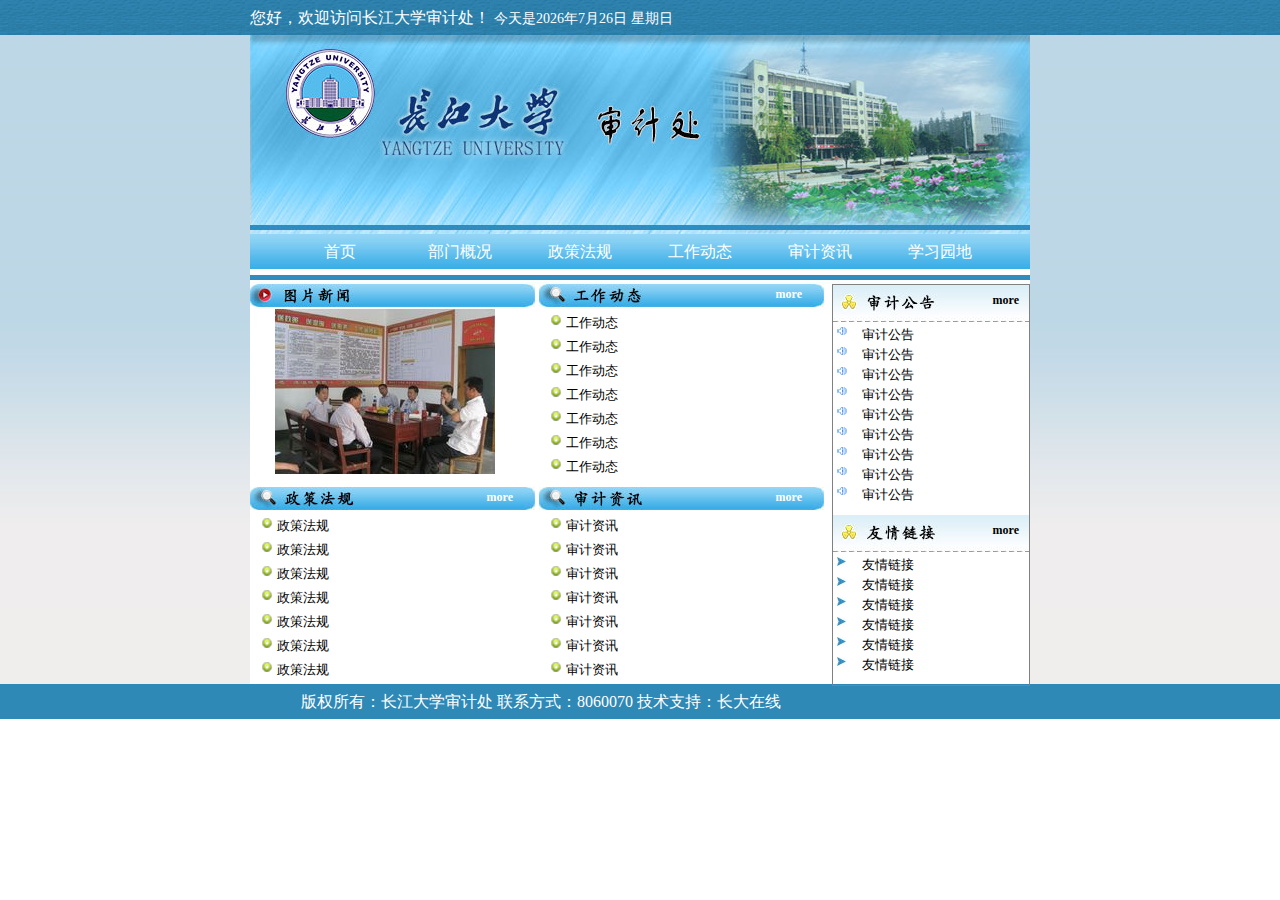
<file: week1.md/index.html>
<!DOCTYPE html PUBLIC "-//W3C//Dli XHTML 1.0 Transitional//EN" "http://www.w3.org/TR/xhtml1/Dli/xhtml1-transitional.dli">

<html lang="zh-cnm-Hans">
    <head>
        <meta charset="utf-8">
        <meta name="author" content="郑智韦">
        <title>长江大学审计处</title>
        <link  rel="stylesheet" type="text/css" href="./css/style.css">
        <link  rel="icon" type="images/x-icon" href="./images/icon.ico">
    </head>
    
    <body>
        <div id="top">
            <div id="welcome">您好，欢迎访问长江大学审计处！
                <span id="time">
                </span>    
            </div>
        </div>
        <div id="container">
            <div id="banner"></div>
            <div id="nav">
                <ul>
                    <li><a href="#">首页</a></li>
                    <li><a href="#">部门概况</a></li>
                    <li><a href="#">政策法规</a></li>
                    <li><a href="#">工作动态</a></li>
                    <li><a href="#">审计资讯</a></li>
                    <li><a href="#">学习园地</a></li>
                </ul>
            </div>
            <div id="nav-b"></div>
            <div id="main">
                <div id="left">
                    <div id="img-news">
                        <img src="./images/kaihui.jpg">
                    </div>
                    <div id="img"></div>
                    <div class="text-1">
                        <div id="zcfg">
                            <div class="more1"><a href="#">more</a></div>
                        </div>
                        <ul>
                            <li><a href="#">政策法规</a></li>    
                            <li><a href="#">政策法规</a></li>    
                            <li><a href="#">政策法规</a></li>    
                            <li><a href="#">政策法规</a></li>    
                            <li><a href="#">政策法规</a></li>    
                            <li><a href="#">政策法规</a></li>      
                            <li><a href="#">政策法规</a></li>      
                        </ul>
                        
                        
                    </div>
                </div>
                <div id="center">
                    <div class="text-2">
                        <div id="gzdt">
                            <div class="more1"><a href="#">more</a></div>
                        </div>
                        <ul>
                            <li><a href="#">工作动态</a></li>    
                            <li><a href="#">工作动态</a></li>    
                            <li><a href="#">工作动态</a></li>    
                            <li><a href="#">工作动态</a></li>    
                            <li><a href="#">工作动态</a></li>    
                            <li><a href="#">工作动态</a></li>    
                            <li><a href="#">工作动态</a></li>    
                            
                        </ul>
                       
                    </div>
                    <div class="text-1">
                        <div id="sjzx">
                            <div class="more1"><a href="#">more</a></div>
                        </div>
                        <ul>
                            <li><a href="#">审计资讯</a></li>    
                            <li><a href="#">审计资讯</a></li>    
                            <li><a href="#">审计资讯</a></li>    
                            <li><a href="#">审计资讯</a></li>    
                            <li><a href="#">审计资讯</a></li>    
                            <li><a href="#">审计资讯</a></li>    
                            <li><a href="#">审计资讯</a></li>    
                        </ul>
                        
                    </div>
                </div>
                <div id="right">
                    <div id="sjgg" class="link">
                        <div class="more2"><a href="#">more</a></div>
                        <ul>
                            <li><a href="#">审计公告</a></li>    
                            <li><a href="#">审计公告</a></li>    
                            <li><a href="#">审计公告</a></li>    
                            <li><a href="#">审计公告</a></li>    
                            <li><a href="#">审计公告</a></li>    
                            <li><a href="#">审计公告</a></li>    
                            <li><a href="#">审计公告</a></li>    
                            <li><a href="#">审计公告</a></li>    
                            <li><a href="#">审计公告</a></li>    
                        </ul>
                    </div>
                    <div id="yqlj" class="link">
                        <div class="more2"><a href="#">more</a></div>
                        <ul>
                            <li><a href="#">友情链接</a></li>    
                            <li><a href="#">友情链接</a></li>    
                            <li><a href="#">友情链接</a></li>    
                            <li><a href="#">友情链接</a></li>    
                            <li><a href="#">友情链接</a></li>    
                            <li><a href="#">友情链接</a></li>    
                        </ul>
                       
                    </div>
                </div>
            </div>
        </div>
    
        <div id="footer">
            <div id="inner">
                版权所有：<a href="#">长江大学审计处</a> 联系方式：8060070 技术支持：<a href="#">长大在线</a>
            </div>
        <script defer>
            document.getElementById('time').innerText = '今天是' + new Date().getFullYear() + '年' + (new Date().getMonth() + 1) + '月' + new Date().getDate() + '日' + ' 星期' + '日一二三四五六'.charAt(new Date().getDay());
        </script>
    </body>
</html>
</file>
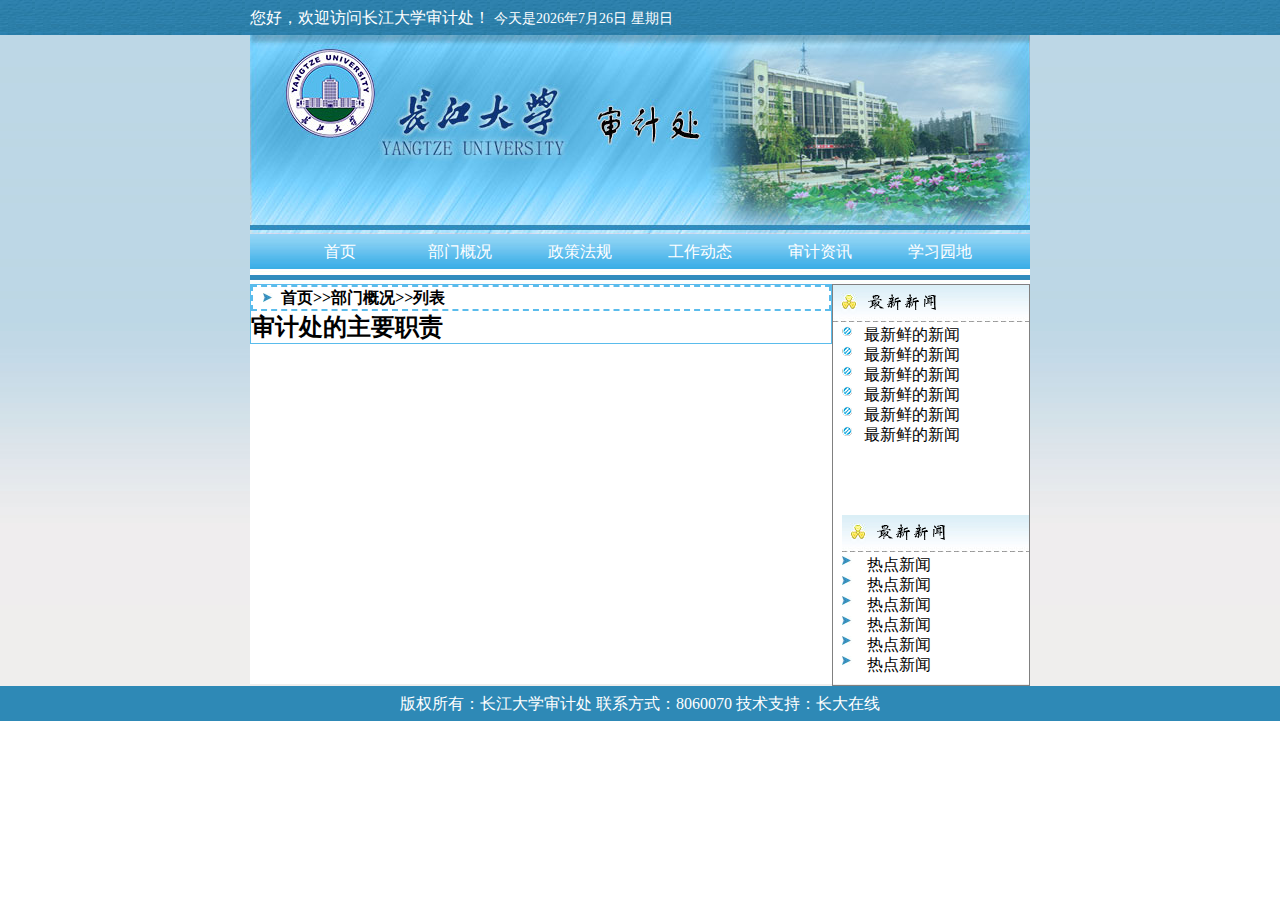
<file: week3/content.html>
<!DOCTYPE html PUBLIC "-//W3C//Dli XHTML 1.0 Transitional//EN" "http://www.w3.org/TR/xhtml1/Dli/xhtml1-transitional.dli">

<html lang="zh-cnm-Hans">
    <head>
        <meta charset="utf-8">
        <meta name="author" content="郑智韦">
        <title>长江大学审计处</title>
        <link  rel="stylesheet" type="text/css" href="./css/content-style.css">
        <link  rel="icon" type="images/x-icon" href="./images/icon.ico">
    </head>

    <body>
    	<div id="top">
            <div id="welcome">您好，欢迎访问长江大学审计处！
                <span id="time">
                </span>    
            </div>
        </div>
        <div id="container">
            <div id="banner"></div>
            <div id="nav">
                <ul>
                    <li><a href="#">首页</a></li>
                    <li><a href="#">部门概况</a></li>
                    <li><a href="#">政策法规</a></li>
                    <li><a href="#">工作动态</a></li>
                    <li><a href="#">审计资讯</a></li>
                    <li><a href="#">学习园地</a></li>
                </ul>
            </div>
            <div id="nav-b"></div>
        <div class="clearfix"></div>    
        <div id="main">       
            <div id="left">
            	<div id="path-nav">
                    <span><a href="./index.html">首页</a>>><a href="list.html">部门概况</a>>>列表</span>   
                </div>
            	<div id="content">
                    <h2>审计处的主要职责</h2>
                    <div id="form"></div>
                    <div class="content">

                    </div>
                </div>
            </div>
            <div id="right">
            	<div id="zxxw">
            		<ul>
            			<li><a href="#">最新鲜的新闻</a></li>
            			<li><a href="#">最新鲜的新闻</a></li>
            			<li><a href="#">最新鲜的新闻</a></li>
            			<li><a href="#">最新鲜的新闻</a></li>
            			<li><a href="#">最新鲜的新闻</a></li>
            			<li><a href="#">最新鲜的新闻</a></li>
            		</ul>
            	</div>
            	<div id="rdxw">
            		<ul>
            			<li><a href="#">热点新闻</a></li>
            			<li><a href="#">热点新闻</a></li>
            			<li><a href="#">热点新闻</a></li>
            			<li><a href="#">热点新闻</a></li>
            			<li><a href="#">热点新闻</a></li>
            			<li><a href="#">热点新闻</a></li>
            		</ul>
            	</div>
            </div>
        </div>
        <div class="clearfix"></div>
        <div id="footer">
                <div id="inner">
                    版权所有：<a href="#">长江大学审计处</a> 联系方式：8060070 技术支持：<a href="#">长大在线</a>
            	</div>
        </div>    	        
        <script>
        	document.getElementById('time').innerText = '今天是' + new Date().getFullYear() + '年' + (new Date().getMonth() + 1) + '月' + new Date().getDate() + '日' + ' 星期' + '日一二三四五六'.charAt(new Date().getDay());
        </script>        
    </body>
</html>
</file>
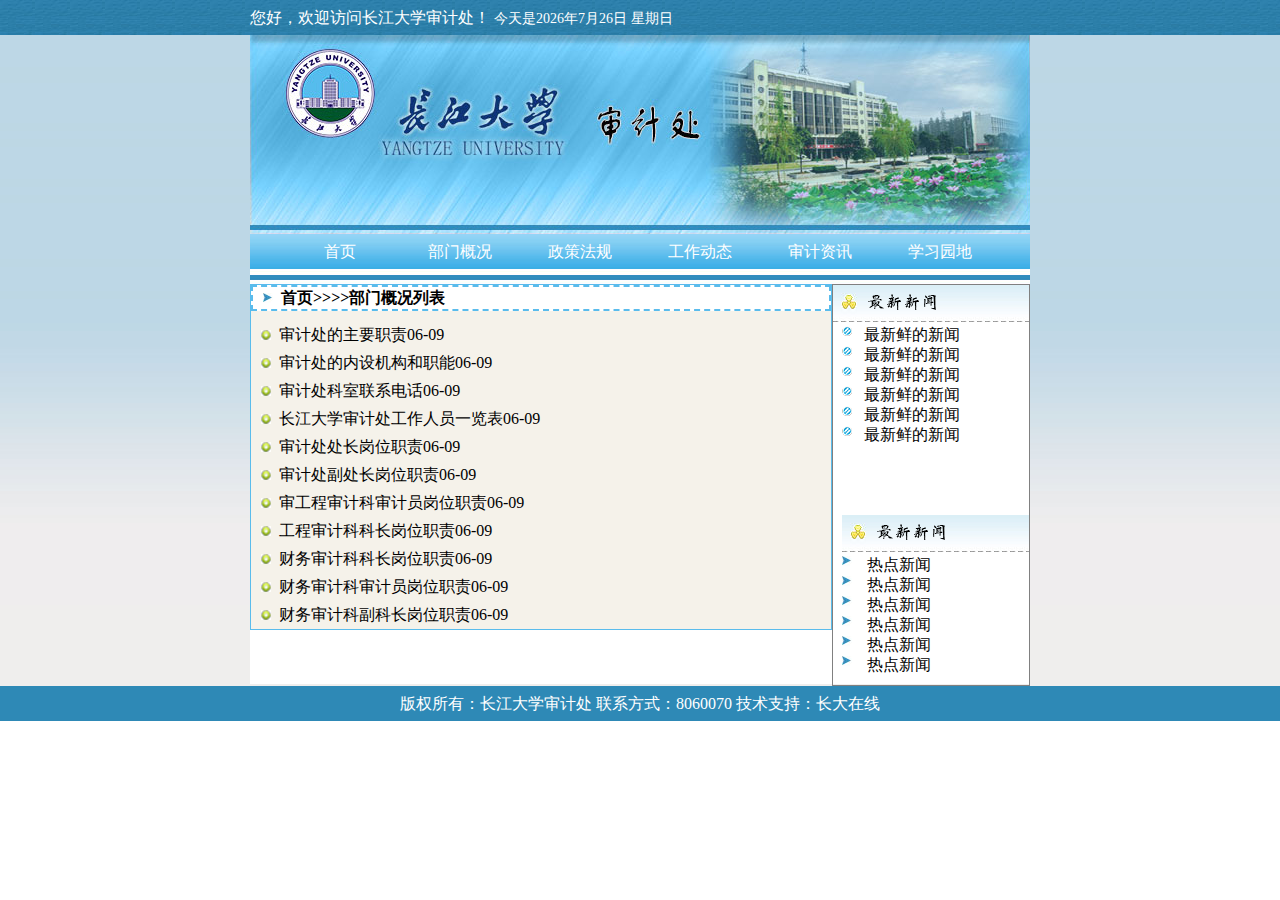
<file: week3/list.html>
<!DOCTYPE html PUBLIC "-//W3C//Dli XHTML 1.0 Transitional//EN" "http://www.w3.org/TR/xhtml1/Dli/xhtml1-transitional.dli">

<html lang="zh-cnm-Hans">
    <head>
        <meta charset="utf-8">
        <meta name="author" content="郑智韦">
        <title>长江大学审计处</title>
        <link  rel="stylesheet" type="text/css" href="./css/content-style.css">
        <link  rel="icon" type="images/x-icon" href="./images/icon.ico">
    </head>
    
    <body>
    	<div id="top">
            <div id="welcome">您好，欢迎访问长江大学审计处！
                <span id="time">
                </span>    
            </div>
        </div>
        <div id="container">
            <div id="banner"></div>
            <div id="nav">
                <ul>
                    <li><a href="#">首页</a></li>
                    <li><a href="#">部门概况</a></li>
                    <li><a href="">政策法规</a></li>
                    <li><a href="#">工作动态</a></li>
                    <li><a href="#">审计资讯</a></li>
                    <li><a href="#">学习园地</a></li>
                </ul>
            </div>
            <div id="nav-b"></div>
        <div class="clearfix"></div> 
        <div id="main">
            <div id="left">
                <div id="path-nav">
                    <span><a href="./index.html">首页</a>>><a href="./list.html">>>部门概况</a>列表</span>  
                </div>
                <div id="list">
                    <ul>
                        <li><a href="./content.html">审计处的主要职责</a><span>06-09</span></li>
                        <li><a href="#">审计处的内设机构和职能</a><sapn>06-09</sapn></li>
                        <li><a href="#">审计处科室联系电话</a><sapn>06-09</sapn></li>
                        <li><a href="#">长江大学审计处工作人员一览表</a><span>06-09</span></li>
                        <li><a href="#">审计处处长岗位职责</a><sapn>06-09</sapn></li>
                        <li><a href="#">审计处副处长岗位职责</a><sapn>06-09</sapn></li>
                        <li><a href="#">审工程审计科审计员岗位职责</a><sapn>06-09</sapn></li>
                        <li><a href="#">工程审计科科长岗位职责</a><sapn>06-09</sapn></li>
                        <li><a href="#">财务审计科科长岗位职责</a><sapn>06-09</sapn></li>
                        <li><a href="#">财务审计科审计员岗位职责</a><sapn>06-09</sapn></li>
                        <li><a href="#">财务审计科副科长岗位职责</a><sapn>06-09</sapn></li>
		</ul>
                </div>
            </div>
            <div id="right">
                <div id="zxxw">
                    <ul>
                        <li><a href="#">最新鲜的新闻</a></li>
                        <li><a href="#">最新鲜的新闻</a></li>
                        <li><a href="#">最新鲜的新闻</a></li>
                        <li><a href="#">最新鲜的新闻</a></li>
                        <li><a href="#">最新鲜的新闻</a></li>
                        <li><a href="#">最新鲜的新闻</a></li>
                    </ul>
                </div>
                <div id="rdxw">
                    <ul>
                        <li><a href="#">热点新闻</a></li>
                        <li><a href="#">热点新闻</a></li>
                        <li><a href="#">热点新闻</a></li>
                        <li><a href="#">热点新闻</a></li>
                        <li><a href="#">热点新闻</a></li>
                        <li><a href="#">热点新闻</a></li>
                    </ul>
                </div>
            </div>
        </div>
        <div class="clearfix"></div> 
    	<div id="footer">
                <div id="inner">
                    版权所有：<a href="#">长江大学审计处</a> 联系方式：8060070 技术支持：<a href="#">长大在线</a>
            	</div>
        </div>  
	<script>
    	document.getElementById('time').innerText = '今天是' + new Date().getFullYear() + '年' + (new Date().getMonth() + 1) + '月' + new Date().getDate() + '日' + ' 星期' + '日一二三四五六'.charAt(new Date().getDay());
    	</script>        
    </body>
</html>
</file>
<file: week1.md/css/style.css>
*{
    margin: 0;
    padding: 0;
}
a{
    text-decoration: none;
}
#top {
    width: 100%;
    height: 35px;
    line-height: 35px;
    background: url(../images/top.jpg) repeat-x;
}
#welcome{
    width: 780px;
    height: 35px;
    margin: 0 auto;
    line-height: 35px;
    color: white;
}
#time{
    font-size: 14px;
}
#container{
    background:url(../images/bg.jpg)  #efeeed repeat-x; 
}
#banner{ 
    width: 780px;
    height: 199px;
    margin:0 auto;
    background: url(../images/banner.jpg);
}
#nav{
    width: 780px;
    height: 35px;
    margin:0 auto;
    background: url(../images/nav-bg.jpg) repeat-x;
}
#nav ul{
    width: 720px;
    height: 35px;
    margin: 0 auto;
}
#nav li{
    height: 35px;
    width: 120px;
    line-height: 35px;
    text-align: center;
    float: left;
    list-style: none;
    font-family: arial;
}
#nav li a{
    color:white;
    font-family:arial;
}
#nav li:hover{
    background-color:#3c98c9;
}
#nav-b{
    width: 780px;
    height: 15px;
    margin:0 auto;
    background: url(../images/nav-b.jpg) repeat-x;
}
#main{
    width: 780px;
    height: 400px;
    margin:0 auto;
    background: white;
}
#main ul{
    padding-left: 4px;
    list-style: none;
}
#main ul li{
    font-size:13px;
}
.more1,.more2{
    font-weight: bold;
}
.more1{
    float:right;
    font-size: 12px;
    padding-right: 22px;
    line-height: 21px;
    color:white;
}
.more1 a{
    color:white;
}
.more1 a:hover{
    color: black;
}
#main ul a{
    color:black;
}
#main ul a:hover{
    color: red;
    text-decoration: underline;
}
#left{
    width: 289px;
    
    float: left;
    background: ;
}
#zcfg{
    height: 23px;
    
    background: url(../images/zcfg.jpg);
}
#center{
    width: 289px;
    
    float: left;
    background: ;
}
#gzdt{
    height: 23px;
    background: url(../images/gzdt.jpg);
}
#sjzx{
    height: 23px;
    width: 285px;
    background: url(../images/sjzx.jpg);
}
#right{
    width: 196px;
    height: 400px;
    float: right;
    border: 1px solid gray;
    overflow: hidden;
}
#right ul{
    padding-top:40px;
}
.more2 {
    float:right;
    line-height: 30px;
    padding-right: 10px;
    font-size: 12px;
}
.more2 a{
    color:black;
}
.more2 a:hover{
    color:red;
}
#sjgg{
    height: 230px;
    background: url(../images/sjgg.jpg) no-repeat;    
}
#sjgg li a{
     padding-left: 25px;
    line-height: 20px;
    background:url(../images/li-log2.jpg) no-repeat;
}
#yqlj{
    height: 196px;
    background: url(../images/yqlj.jpg) no-repeat;
}
#yqlj li a{
    padding-left: 25px;
    line-height: 20px;
    background:url(../images/li-log3.jpg) no-repeat;
}
#img-news{
    width: 289px;
    height: 203px;
    background:url(../images/col1-1-h.jpg) no-repeat;
}
#img-news img{
    margin: 25px;
}
.text-1{
    width: 285px;
    height: 170px;
}
#left ul{
    padding-top: 4px;
    padding-left: 12px;
}
#center ul{
    padding-top: 4px;
    padding-left: 12px;
}
.text-1 li a{
    line-height: 24px;
    padding-left: 15px;
    background:url(../images/li-log.jpg) no-repeat;
}
.text-2{
     width: 285px;
    height: 203px;
}
.text-2 li a{
    line-height: 24px;
    padding-left: 15px;
    background:url(../images/li-log.jpg) no-repeat;
}
#footer{
    width: 100%;/*100%和1093px是有区别的 在缩小时候*/
    height: 35px;
    margin: 0 auto;
    background: url(../images/footer-bg.jpg) repeat-x;
}
#footer a{
    color: white;
}
#footer a:hover{
    color:red;
}
#footer #inner{
    width: 780px;
    height: 35px;
    margin: 0 auto;
    line-height: 35px;
    text-align: center;
    color: white;
}
</file>
<file: week3/css/content-style.css>
*{
    margin: 0;
    padding: 0;
}
li{
    list-style: none;
}
a{
    text-decoration: none;
}
.clearfix{
    clear: both;
}
#top {
    width: 100%;
    height: 35px;
    line-height: 35px;
    background: url(../images/top.jpg) repeat-x;
}
#welcome{
    width: 780px;
    height: 35px;
    margin: 0 auto;
    line-height: 35px;
    color: white;
}
#time{
    font-size: 14px;
}
#container{
    background:url(../images/bg.jpg)  #efeeed repeat-x; 
}
#banner{ 
    width: 780px;
    height: 199px;
    margin:0 auto;
    background: url(../images/banner.jpg);
}
#nav{
    width: 780px;
    height: 35px;
    margin:0 auto;
    background: url(../images/nav-bg.jpg) repeat-x;
}
#nav ul{
    width: 720px;
    height: 35px;
    margin: 0 auto;
}
#nav li{
    height: 35px;
    width: 120px;
    line-height: 35px;
    text-align: center;
    float: left;
    list-style: none;
    font-family: arial;
}
#nav li a{
    color:white;
    font-family:arial;
}
#nav li:hover{
    background-color: #3c98c9;
}
#nav-b{
    width: 780px;
    height: 15px;
    margin:0 auto;
    background: url(../images/nav-b.jpg) repeat-x;
}
#main{
    width: 780px;
    height: 400px;
    margin:0 auto;
    background: white;
}
#main a{
    color: black;
}
#left{
    border: 1px solid #5ABcEc;
    float: left;
}
#path-nav{
    font-weight: bolder;
    height: 22px;
    width: 548px;
    line-height: 22px;
    padding-left: 28px;
    background: url(../images/li-log3.jpg) no-repeat 10px center;
    border: 2px dashed #5ABcEc;
}
#list{
    background-color: #F5F2EA;
}
#list ul{
    padding-top: 10px;
    padding-left: 10px;
}
#list li{
    line-height: 28px;
}
#list li a{
    padding-left: 18px;
    background: url(../images/li-log4.jpg) no-repeat 0 center;
}
#list li .time{

}
#right{
    width: 196px;
    height: 400px;
    float: right;
    border: 1px solid gray;
    overflow: hidden;
}
#right ul{
    padding-top:40px;
}
#right a:hover{
    text-decoration: underline;
    color: red;
}
#zxxw{
    height: 230px;
    background: url(../images/zxxw.png) no-repeat;    
}
#zxxw li a{
    padding-left: 22px;
    line-height: 20px;
    background:url(../images/li-log1.png) no-repeat;
}
#rdxw{
    height: 230px;
    background: url(../images/zxxw.png) no-repeat;  
}
#rdxw,#zxxw ul{
    margin-left: 9px;
}
#rdxw li a{
    padding-left: 25px;
    line-height: 20px;
    background:url(../images/li-log3.jpg) no-repeat;
}
#footer{
    width: 100%;/*100%和1093px是有区别的 在缩小时候*/
    height: 35px;
    margin: 0 auto;
    background: url(../images/footer-bg.jpg) repeat-x;
}
#footer a{
    color: white;
}
#footer a:hover{
    color:red;
}
#footer #inner{
    width: 780px;
    height: 35px;
    margin: 0 auto;
    line-height: 35px;
    text-align: center;
    color: white;
}
</file>
